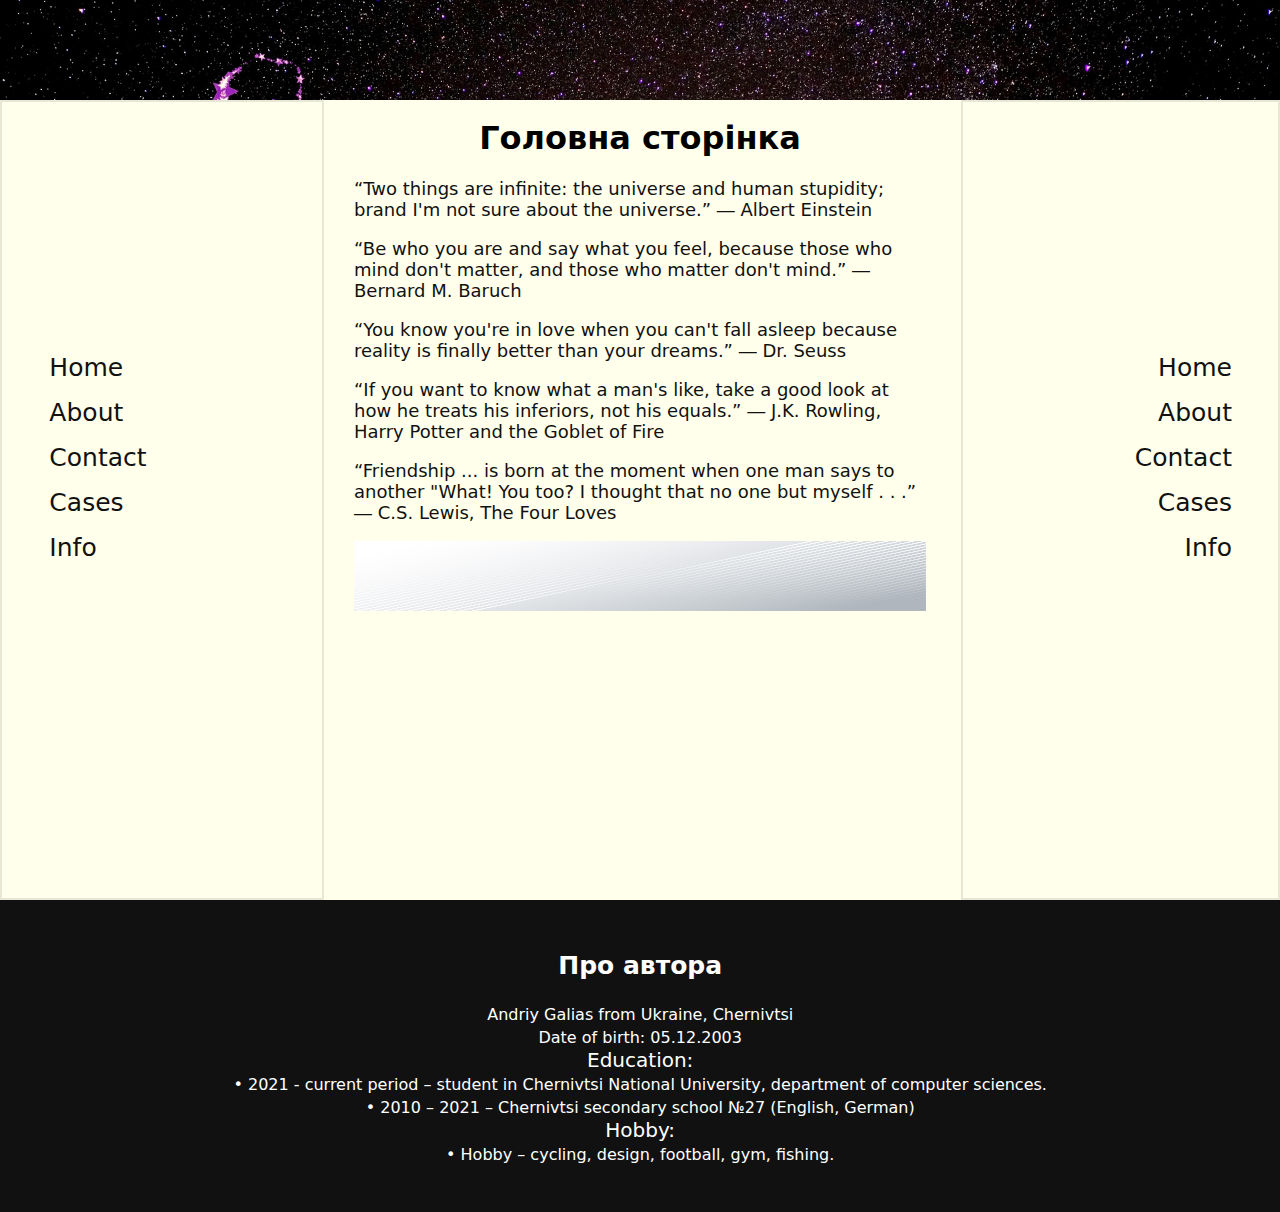
<file: index.html>
<!DOCTYPE html>
<html lang="en">
<head>
  <meta charset="UTF-8">
  <meta name="viewport" content="width=device-width, initial-scale=1.0">
  <meta http-equiv="X-UA-Compatible" content="ie=edge">
  <link rel="stylesheet" href="style.css">
  <title>Task7_1</title>
</head>
<body>
  <div class="container">
    <header>

    </header>

    <main>
      <aside class="right-block">
        <div class="right-block__nav">
        <nav>
          <ul>
            <li><a href="#">Home</a></li>
            <li><a href="#">About</a></li>
            <li><a href="#">Contact</a></li>
            <li><a href="#">Cases</a></li>
            <li><a href="#">Info</a></li>
          </ul>
        </nav>
        </div>
      </aside>

      <section class="main-content">
        <div class="main-content_inline">
          <h1>Головна сторінка</h1>
          <p><q>Two things are infinite: the universe and human
            stupidity; brand I'm not sure about the universe.</q>
             ― Albert Einstein
          </p>
          <p><q>Be who you are and say what you feel, because those
            who mind don't matter, and those who matter don't mind.</q>
            ― Bernard M. Baruch
          </p>

          <p><q>You know you're in love when you can't fall asleep
            because reality is finally better than your dreams.</q>
            ― Dr. Seuss
          </p>
          <p><q>If you want to know what a man's like, take a good look
            at how he treats his inferiors, not his equals.</q>
            ― J.K. Rowling, Harry Potter and the Goblet of Fire
          </p>
          <p><q>Friendship ... is born at the moment when one man says to another
            "What! You too? I thought that no one but myself . . .</q>
            ― C.S. Lewis, The Four Loves
          </p>
          <div>
            <img src="img/banner-img1.jpg" alt="" width="100%" height="70">
          </div>

        </div>
      </section>

      <aside class="left-block">
        <div class="left-block__nav">
          <nav>
            <ul>
              <li><a href="#">Home</a></li>
              <li><a href="#">About</a></li>
              <li><a href="#">Contact</a></li>
              <li><a href="#">Cases</a></li>
              <li><a href="#">Info</a></li>
            </ul>
          </nav>
        </div>

      </aside>

    </main>
    <footer>
      <div class="author_info">
        <h2>Про автора</h2>
        <p>Andriy Galias from Ukraine, Chernivtsi <br>
        Date of birth: 05.12.2003 <br><span style="font-size: 20px; font-weight: 500;">Education:
          <br></span>•	2021 - current period – student in Chernivtsi National University,
          department of computer sciences. <br>
      •	2010 – 2021 – Chernivtsi secondary school №27 (English, German)
      <br><span style="font-size: 20px; font-weight: 500;">Hobby: <br></span>•
      Hobby – cycling, design, football, gym, fishing.</p>
      </div>
    </footer>
  </div>
</body>
</html>
</file>
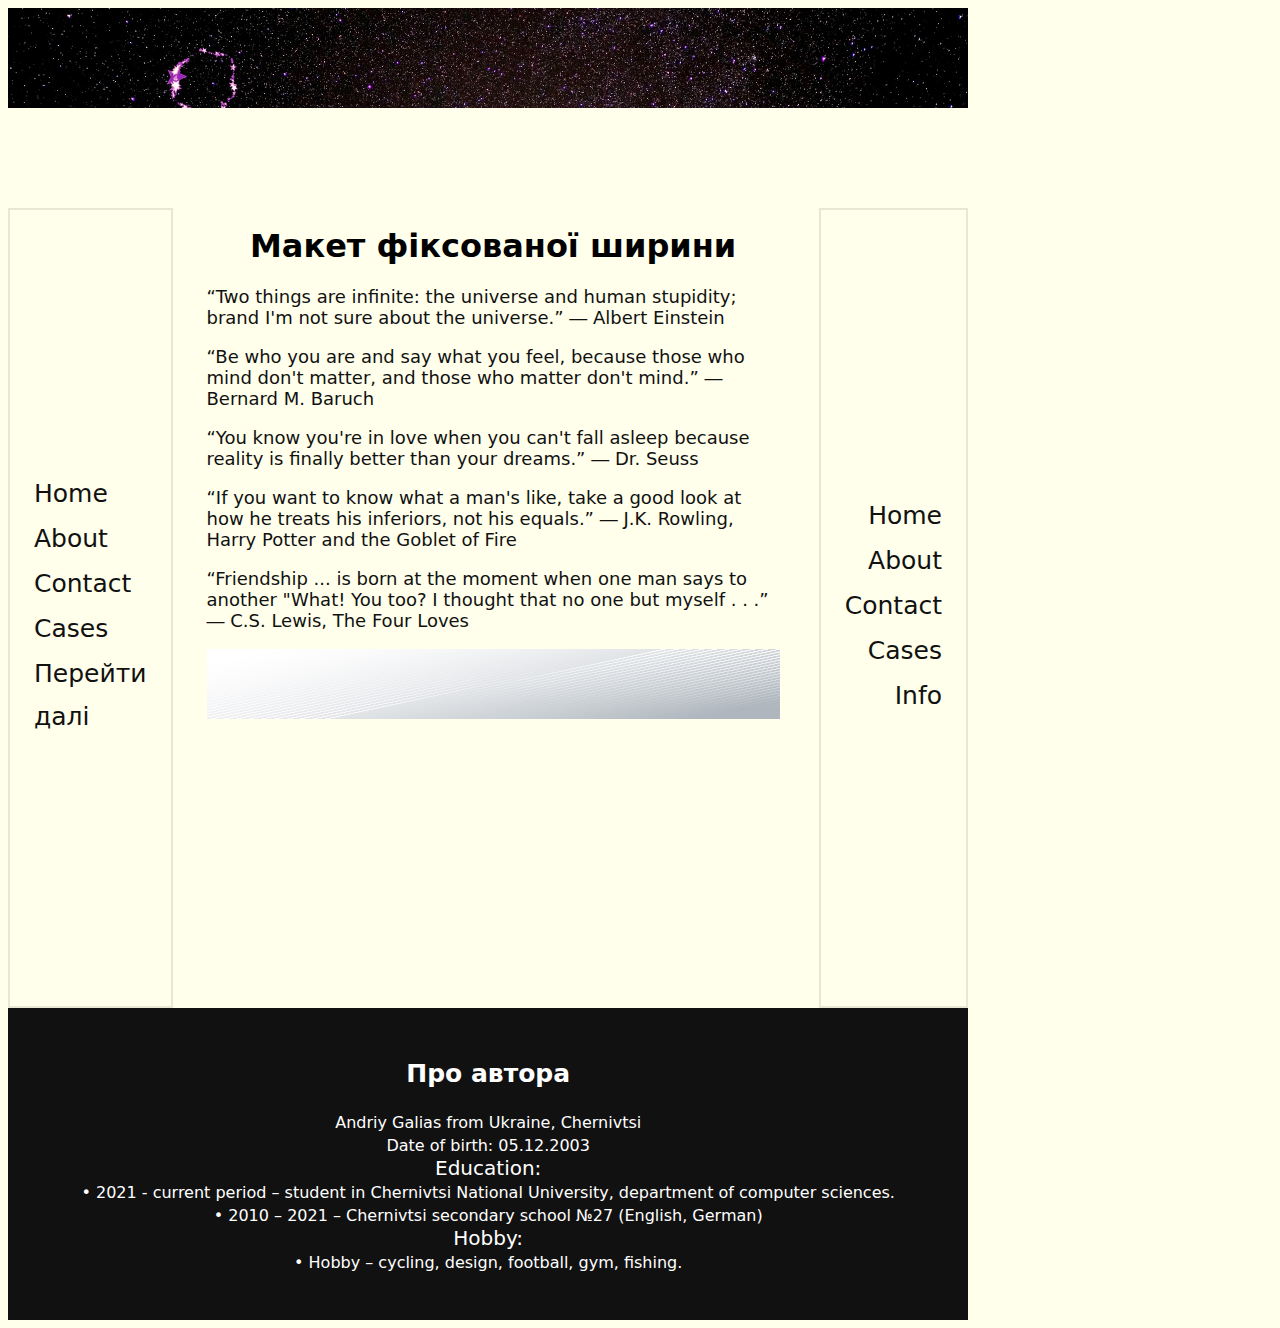
<file: index11.html>
<!DOCTYPE html>
<html lang="en">
<head>
  <meta charset="UTF-8">
  <meta name="viewport" content="width=device-width, initial-scale=1.0">
  <meta http-equiv="X-UA-Compatible" content="ie=edge">
  <link rel="stylesheet" href="style1-index11.css">
  <title>Макет фіксованої ширини</title>
</head>
<body>
  <div class="container">
    <header>
    </header>

    <main>
      <aside class="right-block">
        <div class="right-block__nav">
        <nav>
          <ul>
            <li><a href="#">Home</a></li>
            <li><a href="#">About</a></li>
            <li><a href="#">Contact</a></li>
            <li><a href="#">Cases</a></li>
            <li><a class="next-page" href="page1.html">Перейти далі</a></li>
          </ul>
        </nav>
        </div>
      </aside>

      <section class="main-content">
        <div class="main-content_inline">
          <h1>Макет фіксованої ширини</h1>
          <p><q>Two things are infinite: the universe and human
            stupidity; brand I'm not sure about the universe.</q>
             ― Albert Einstein
          </p>
          <p><q>Be who you are and say what you feel, because those
            who mind don't matter, and those who matter don't mind.</q>
            ― Bernard M. Baruch
          </p>

          <p><q>You know you're in love when you can't fall asleep
            because reality is finally better than your dreams.</q>
            ― Dr. Seuss
          </p>
          <p><q>If you want to know what a man's like, take a good look
            at how he treats his inferiors, not his equals.</q>
            ― J.K. Rowling, Harry Potter and the Goblet of Fire
          </p>
          <p><q>Friendship ... is born at the moment when one man says to another
            "What! You too? I thought that no one but myself . . .</q>
            ― C.S. Lewis, The Four Loves
          </p>
          <div>
            <img src="img/banner-img1.jpg" alt="" width="100%" height="70">
          </div>

        </div>
      </section>

      <aside class="left-block">
        <div class="left-block__nav">
          <nav>
            <ul>
              <li><a href="#">Home</a></li>
              <li><a href="#">About</a></li>
              <li><a href="#">Contact</a></li>
              <li><a href="#">Cases</a></li>
              <li><a href="#">Info</a></li>
            </ul>
          </nav>
        </div>

      </aside>

    </main>
    <footer>
      <div class="author_info">
        <h2>Про автора</h2>
        <p>Andriy Galias from Ukraine, Chernivtsi <br>
        Date of birth: 05.12.2003 <br><span style="font-size: 20px; font-weight: 500;">Education:
          <br></span>•	2021 - current period – student in Chernivtsi National University,
          department of computer sciences. <br>
      •	2010 – 2021 – Chernivtsi secondary school №27 (English, German)
      <br><span style="font-size: 20px; font-weight: 500;">Hobby: <br></span>•
      Hobby – cycling, design, football, gym, fishing.</p>
      </div>
    </footer>
  </div>
</body>
</html>
</file>
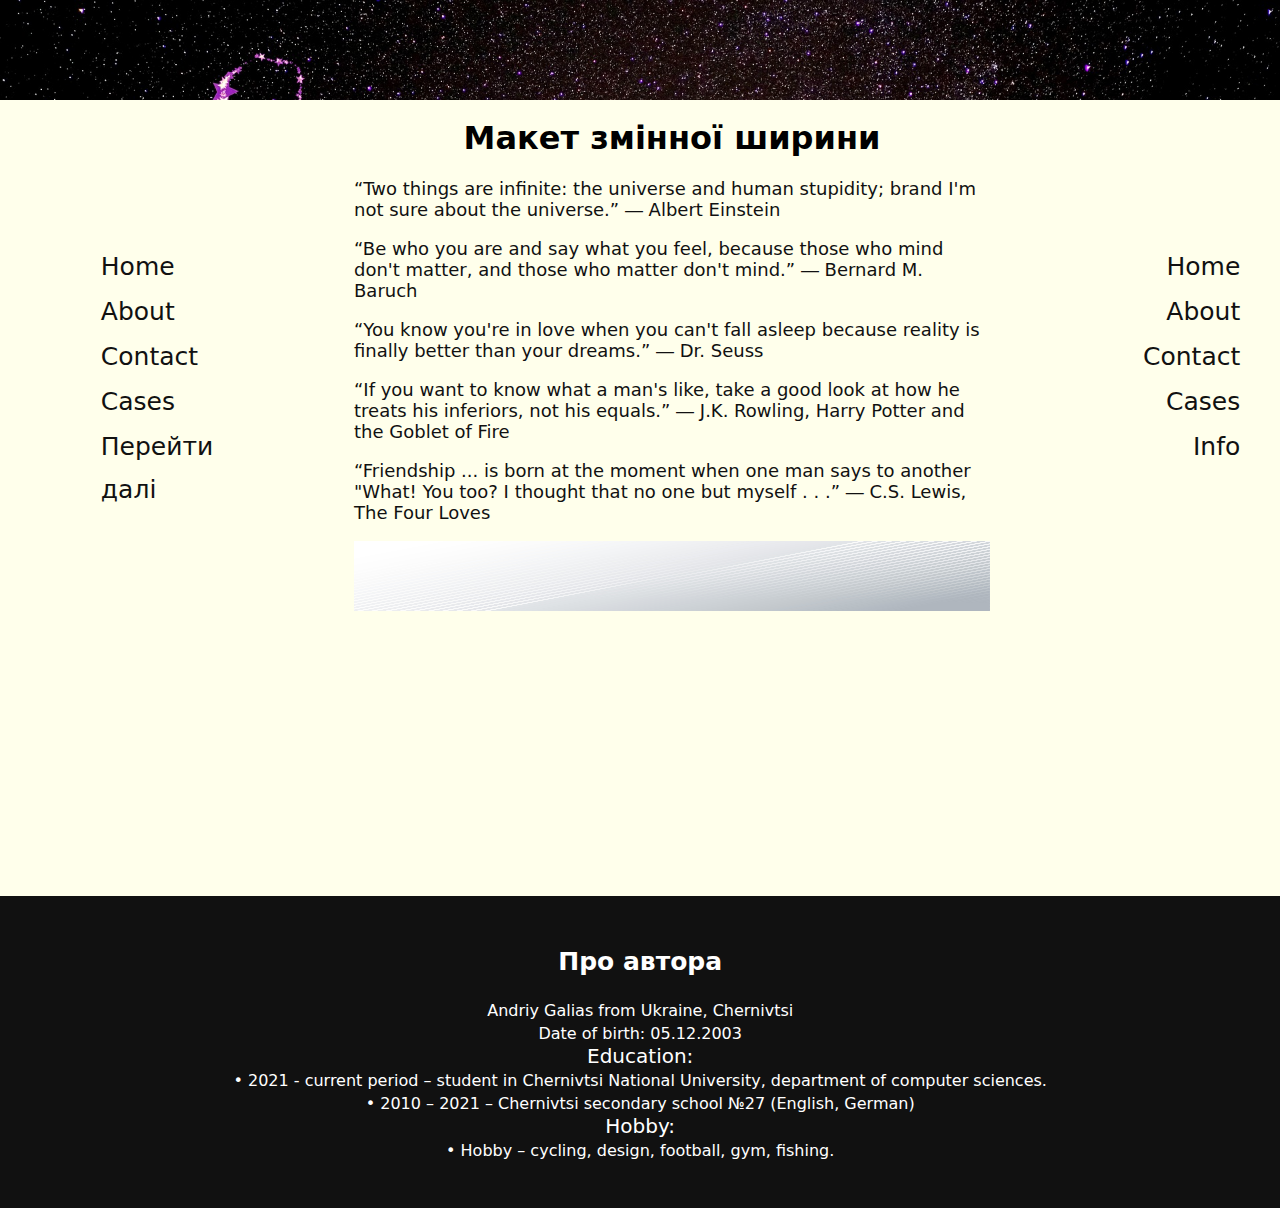
<file: page1.html>
<!DOCTYPE html>
<html lang="en">
<head>
  <meta charset="UTF-8">
  <meta name="viewport" content="width=device-width, initial-scale=1.0">
  <meta http-equiv="X-UA-Compatible" content="ie=edge">
  <link rel="stylesheet" href="style1.css">
  <title>Макет змінної ширини</title>
</head>
<body>
  <div class="container">
    <header>

    </header>

    <main>
      <aside class="right-block">
        <div class="right-block__nav">
        <nav>
          <ul>
            <li><a href="#">Home</a></li>
            <li><a href="#">About</a></li>
            <li><a href="#">Contact</a></li>
            <li><a href="#">Cases</a></li>
            <li><a class="next-page" href="page2.html">Перейти далі</a></li>
          </ul>
        </nav>
        </div>
      </aside>

      <section class="main-content">
        <div class="main-content_inline">
          <h1>Макет змінної ширини</h1>
          <p><q>Two things are infinite: the universe and human
            stupidity; brand I'm not sure about the universe.</q>
             ― Albert Einstein
          </p>
          <p><q>Be who you are and say what you feel, because those
            who mind don't matter, and those who matter don't mind.</q>
            ― Bernard M. Baruch
          </p>

          <p><q>You know you're in love when you can't fall asleep
            because reality is finally better than your dreams.</q>
            ― Dr. Seuss
          </p>
          <p><q>If you want to know what a man's like, take a good look
            at how he treats his inferiors, not his equals.</q>
            ― J.K. Rowling, Harry Potter and the Goblet of Fire
          </p>
          <p><q>Friendship ... is born at the moment when one man says to another
            "What! You too? I thought that no one but myself . . .</q>
            ― C.S. Lewis, The Four Loves
          </p>
          <div>
            <img src="img/banner-img1.jpg" alt="" width="100%" height="70">
          </div>

        </div>
      </section>

      <aside class="left-block">
        <div class="left-block__nav">
          <nav>
            <ul>
              <li><a href="#">Home</a></li>
              <li><a href="#">About</a></li>
              <li><a href="#">Contact</a></li>
              <li><a href="#">Cases</a></li>
              <li><a href="#">Info</a></li>
            </ul>
          </nav>
        </div>

      </aside>

    </main>
    <footer>
      <div class="author_info">
        <h2>Про автора</h2>
        <p>Andriy Galias from Ukraine, Chernivtsi <br>
        Date of birth: 05.12.2003 <br><span style="font-size: 20px; font-weight: 500;">Education:
          <br></span>•	2021 - current period – student in Chernivtsi National University,
          department of computer sciences. <br>
      •	2010 – 2021 – Chernivtsi secondary school №27 (English, German)
      <br><span style="font-size: 20px; font-weight: 500;">Hobby: <br></span>•
      Hobby – cycling, design, football, gym, fishing.</p>
      </div>
    </footer>
  </div>
</body>
</html>
</file>
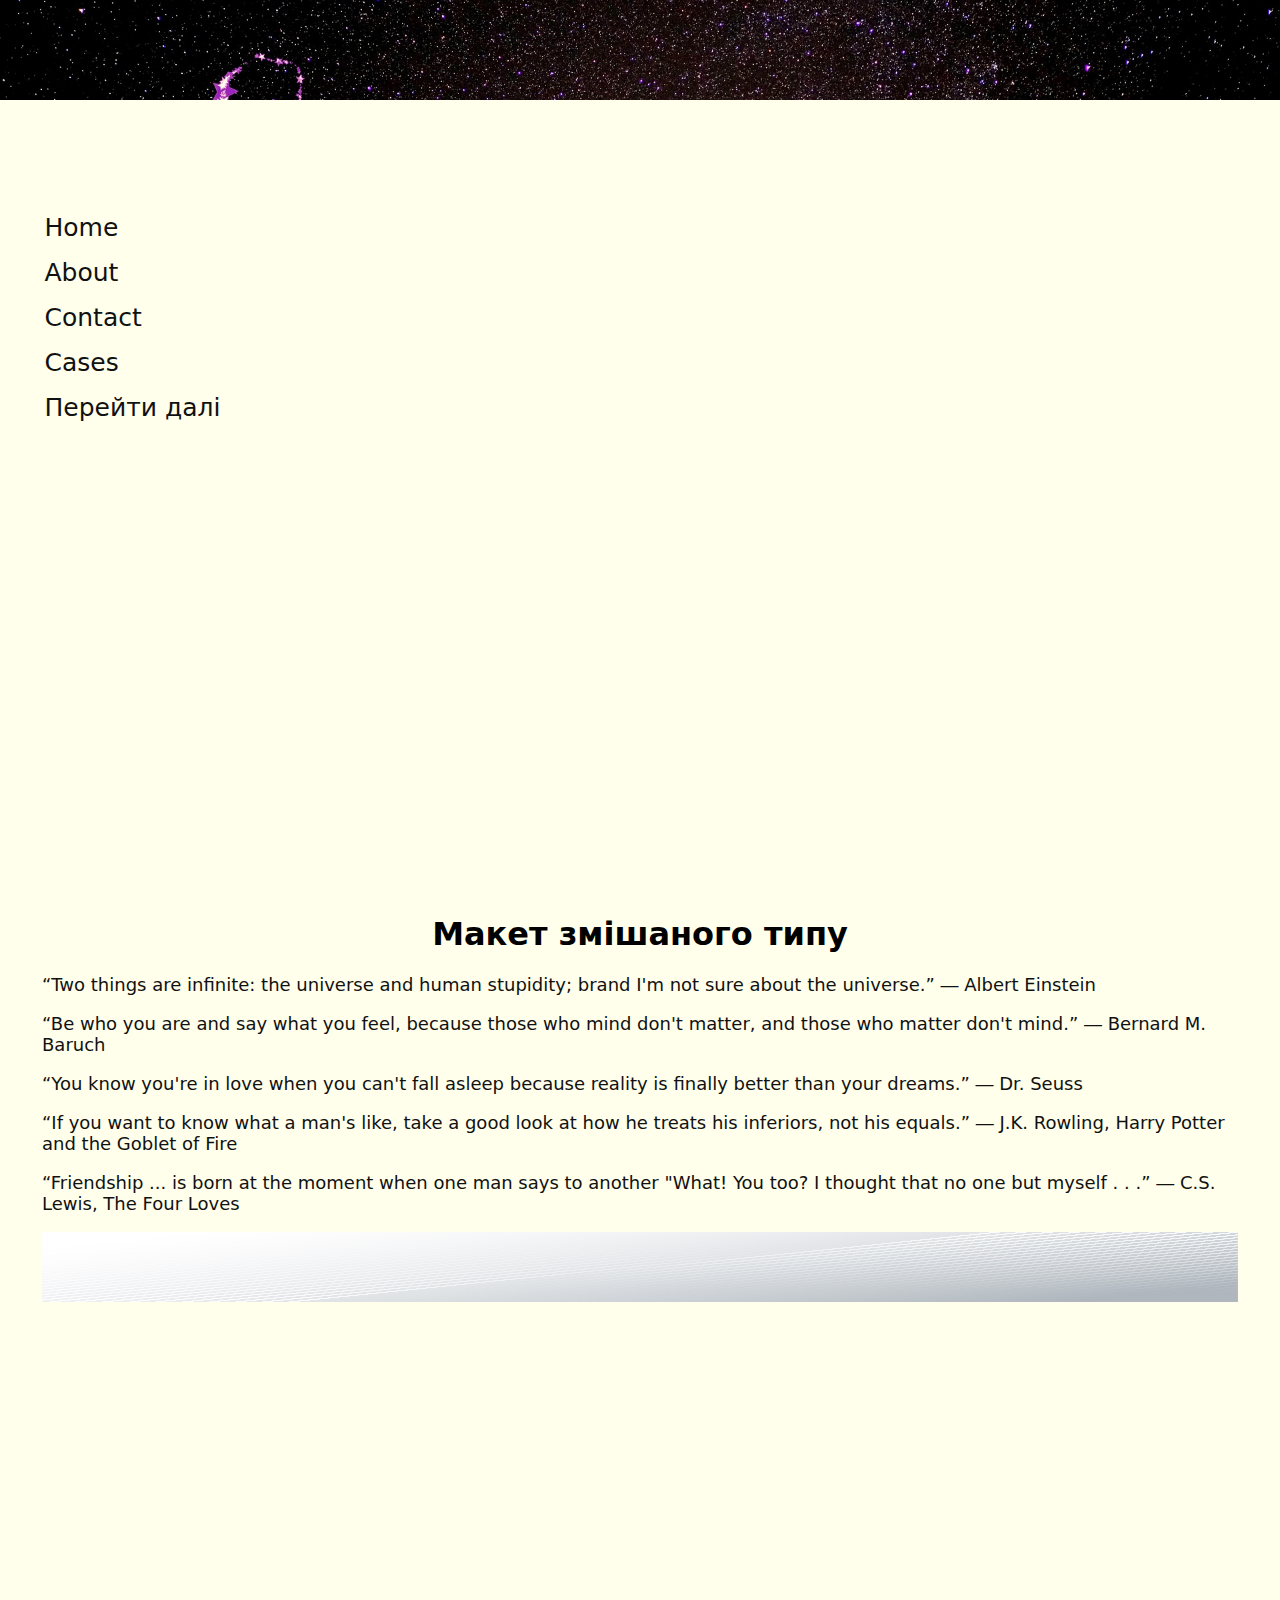
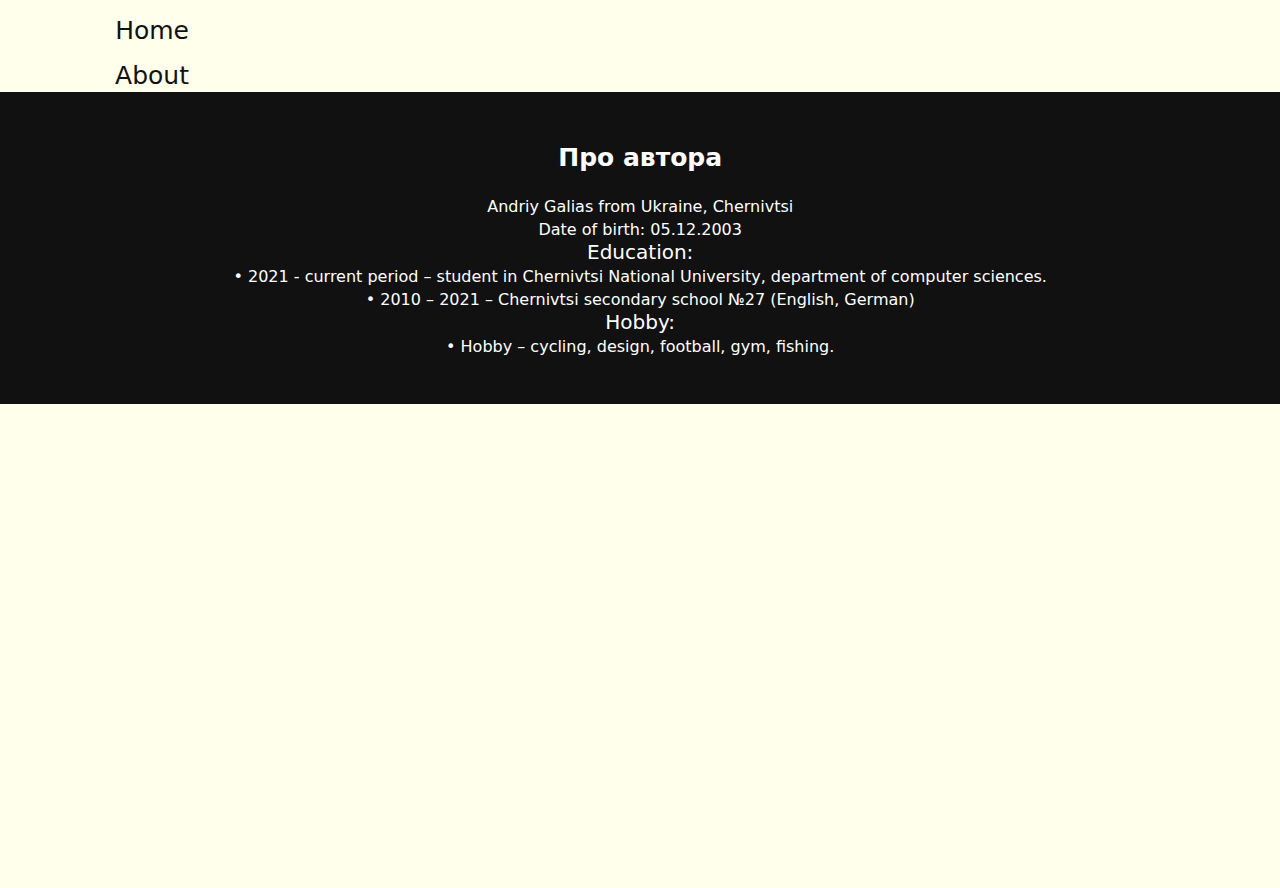
<file: page2.html>
<!DOCTYPE html>
<html lang="en">
<head>
  <meta charset="UTF-8">
  <meta name="viewport" content="width=device-width, initial-scale=1.0">
  <meta http-equiv="X-UA-Compatible" content="ie=edge">
  <link rel="stylesheet" href="style2.css">
  <title>Макет змішаного типу</title>
</head>
<body>
  <div class="container">
    <header>

    </header>

    <main>
      <aside class="right-block">
        <div class="right-block__nav">
        <nav>
          <ul>
            <li><a href="#">Home</a></li>
            <li><a href="#">About</a></li>
            <li><a href="#">Contact</a></li>
            <li><a href="#">Cases</a></li>
            <li><a href="index11.html">Перейти далі</a></li>
          </ul>
        </nav>
        </div>
      </aside>

      <section class="main-content">
        <div class="main-content_inline">
          <h1>Макет змішаного типу</h1>
          <p><q>Two things are infinite: the universe and human
            stupidity; brand I'm not sure about the universe.</q>
             ― Albert Einstein
          </p>
          <p><q>Be who you are and say what you feel, because those
            who mind don't matter, and those who matter don't mind.</q>
            ― Bernard M. Baruch
          </p>

          <p><q>You know you're in love when you can't fall asleep
            because reality is finally better than your dreams.</q>
            ― Dr. Seuss
          </p>
          <p><q>If you want to know what a man's like, take a good look
            at how he treats his inferiors, not his equals.</q>
            ― J.K. Rowling, Harry Potter and the Goblet of Fire
          </p>
          <p><q>Friendship ... is born at the moment when one man says to another
            "What! You too? I thought that no one but myself . . .</q>
            ― C.S. Lewis, The Four Loves
          </p>
          <div>
            <img src="img/banner-img1.jpg" alt="" width="100%" height="70">
          </div>

        </div>
      </section>

      <aside class="left-block">
        <div class="left-block__nav">
          <nav>
            <ul>
              <li><a href="#">Home</a></li>
              <li><a href="#">About</a></li>
              <li><a href="#">Contact</a></li>
              <li><a href="#">Cases</a></li>
              <li><a href="#">Info</a></li>
            </ul>
          </nav>
        </div>

      </aside>

    </main>
    <footer>
      <div class="author_info">
        <h2>Про автора</h2>
        <p>Andriy Galias from Ukraine, Chernivtsi <br>
        Date of birth: 05.12.2003 <br><span style="font-size: 20px; font-weight: 500;">Education:
          <br></span>•	2021 - current period – student in Chernivtsi National University,
          department of computer sciences. <br>
      •	2010 – 2021 – Chernivtsi secondary school №27 (English, German)
      <br><span style="font-size: 20px; font-weight: 500;">Hobby: <br></span>•
      Hobby – cycling, design, football, gym, fishing.</p>
      </div>
    </footer>
  </div>
</body>
</html>
</file>
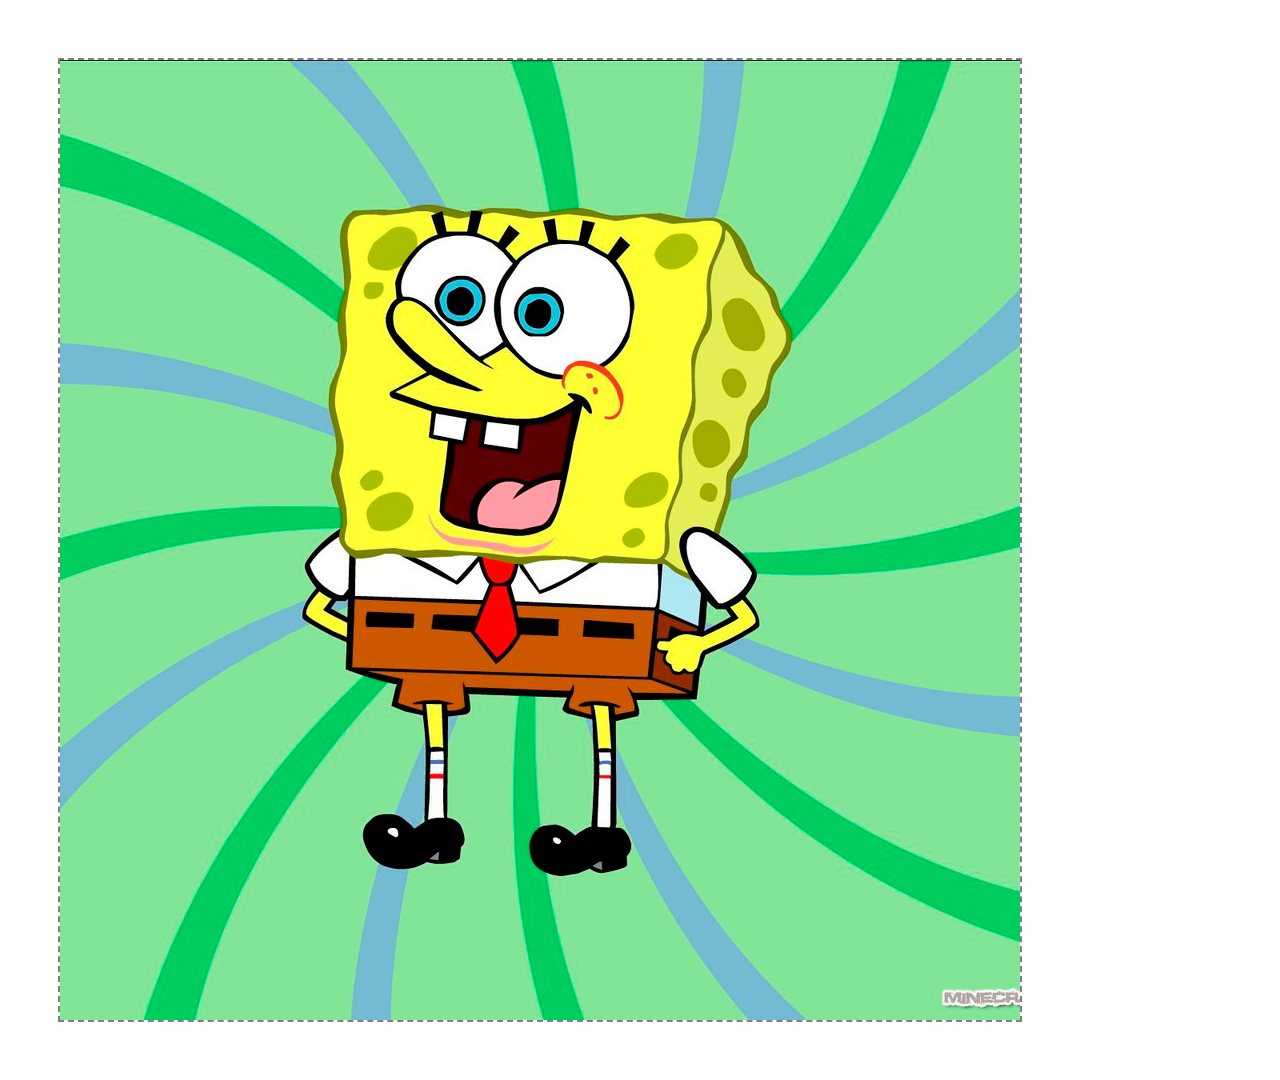
<file: task4.html>
<!DOCTYPE html>
<html>
<head lang="en">
    <meta charset="UTF-8">
    <title></title>
    <link rel="stylesheet" href="style-task4.css"/>
    <title>Transform</title>
</head>
<body>
    <section>
        <div></div>
        <div></div>
        <div></div>
        <div></div>
        <div></div>
        <div></div>
        <div></div>
        <div></div>
        <div></div>
        <div></div>
        <div></div>
        <div></div>
        <div></div>
        <div></div>
        <div></div>
        <div></div>
    </section>
</body>
</html>
</file>
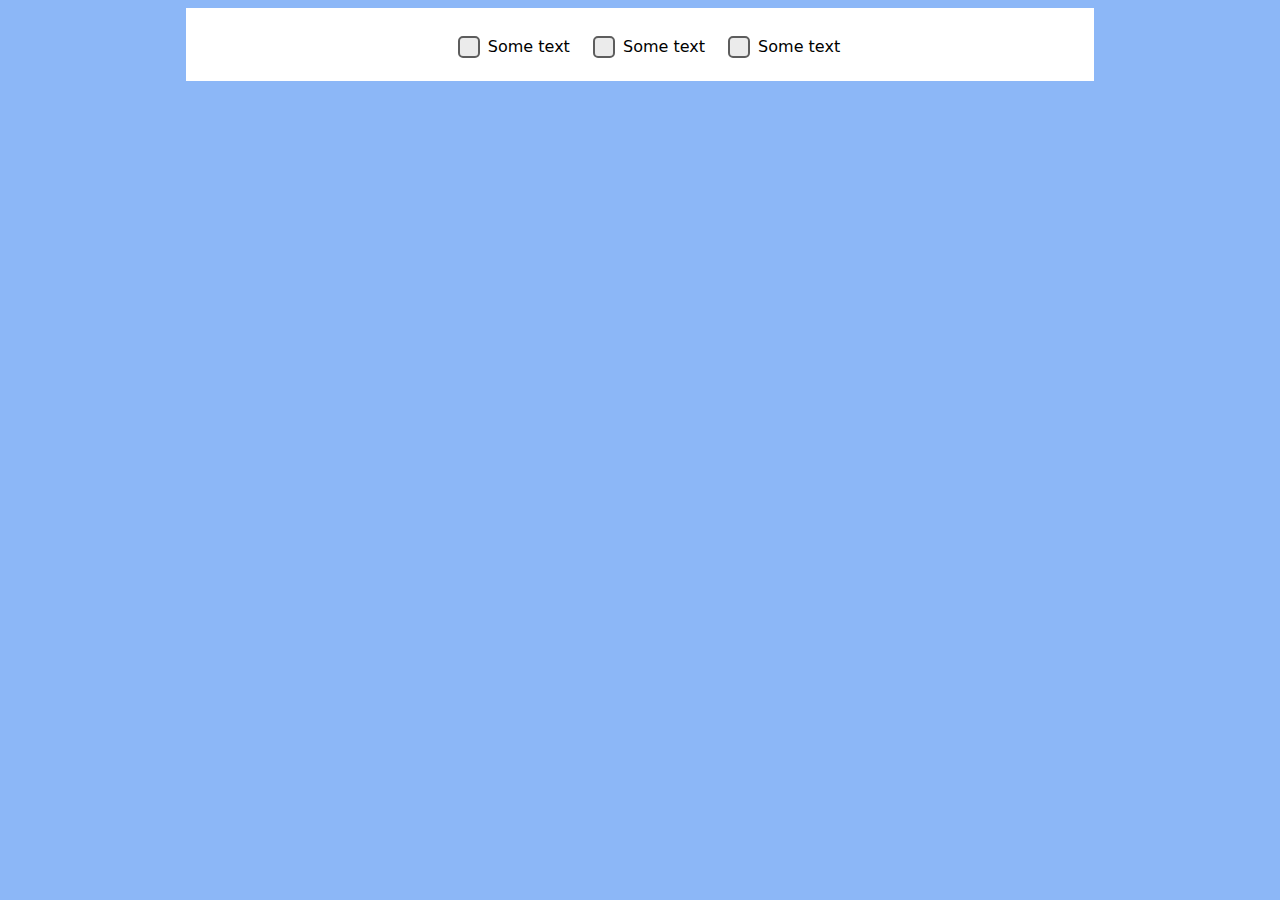
<file: task5.html>
<!DOCTYPE html>
<html lang="en">
<head>
  <meta charset="UTF-8">
  <meta name="viewport" content="width=device-width, initial-scale=1.0">
  <meta http-equiv="X-UA-Compatible" content="ie=edge">
  <link rel="stylesheet" href="style-task5.css">
  <title>Task5</title>
</head>
<body>
  <div class="container">
    <form>
      <div>
        <label class="custom-checkbox">
          <input type="checkbox" class="checked">
          <div class="check-input"></div>
          <span class="span-client">Some text</span>
        </label>
        <label class="custom-checkbox" lang="uk" title="Client status">
          <input type="checkbox" class="checked">
          <div class="check-input"></div>
          <span class="span-client">Some text</span>
        </label>
        <label class="custom-checkbox" lang="uk" title="Client status">
          <input type="checkbox" class="checked">
          <div class="check-input"></div>
          <span class="span-client">Some text</span>
        </label>
      </div>
    </form>
  </div>
</body>
</html>
</file>
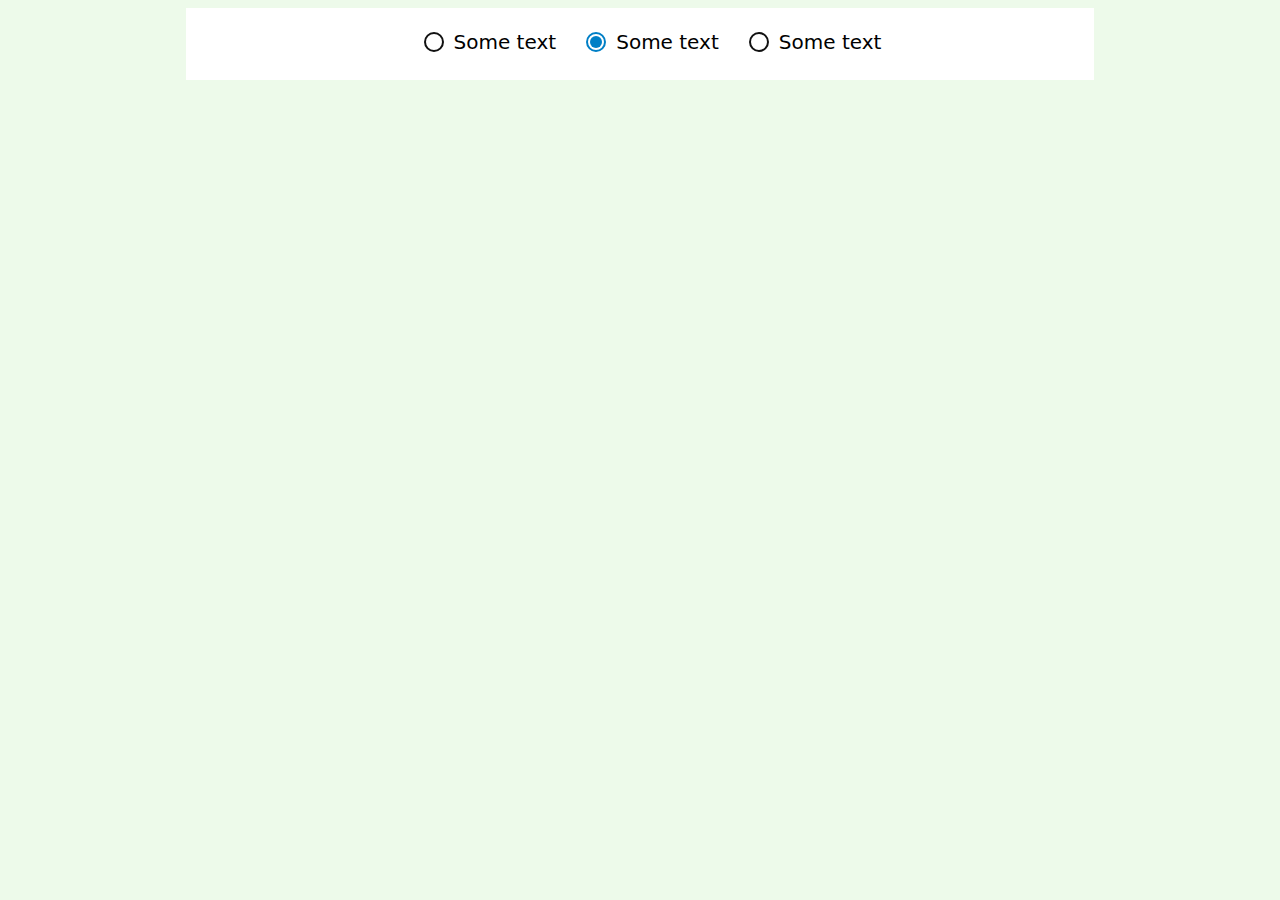
<file: task5_2.html>
<!DOCTYPE html>
<html lang="en">
<head>
  <meta charset="UTF-8">
  <meta name="viewport" content="width=device-width, initial-scale=1.0">
  <meta http-equiv="X-UA-Compatible" content="ie=edge">
  <link rel="stylesheet" href="style-task5_2.css">
  <title>Task5_2</title>
</head>
<body>
  <div class="container">
    <form>
      <div class="block">
        <label class="order-radio">
          <input class="checkradio" formenctype="submit" name="user_type" type="radio">
          <div class="radio-input"></div>
          <span class="span-client">Some text</span>
        </label>
        <label class="order-radio">
          <input class="checkradio" formenctype="submit" name="user_type" type="radio" checked>
          <div class="radio-input"></div>
          <span class="span-client">Some text</span>
        </label>
        <label class="order-radio">
          <input class="checkradio" formenctype="submit" name="user_type" type="radio">
          <div class="radio-input"></div>
          <span class="span-client">Some text</span>
        </label>
      </div>

    </form>
  </div>
</body>
</html>
</file>
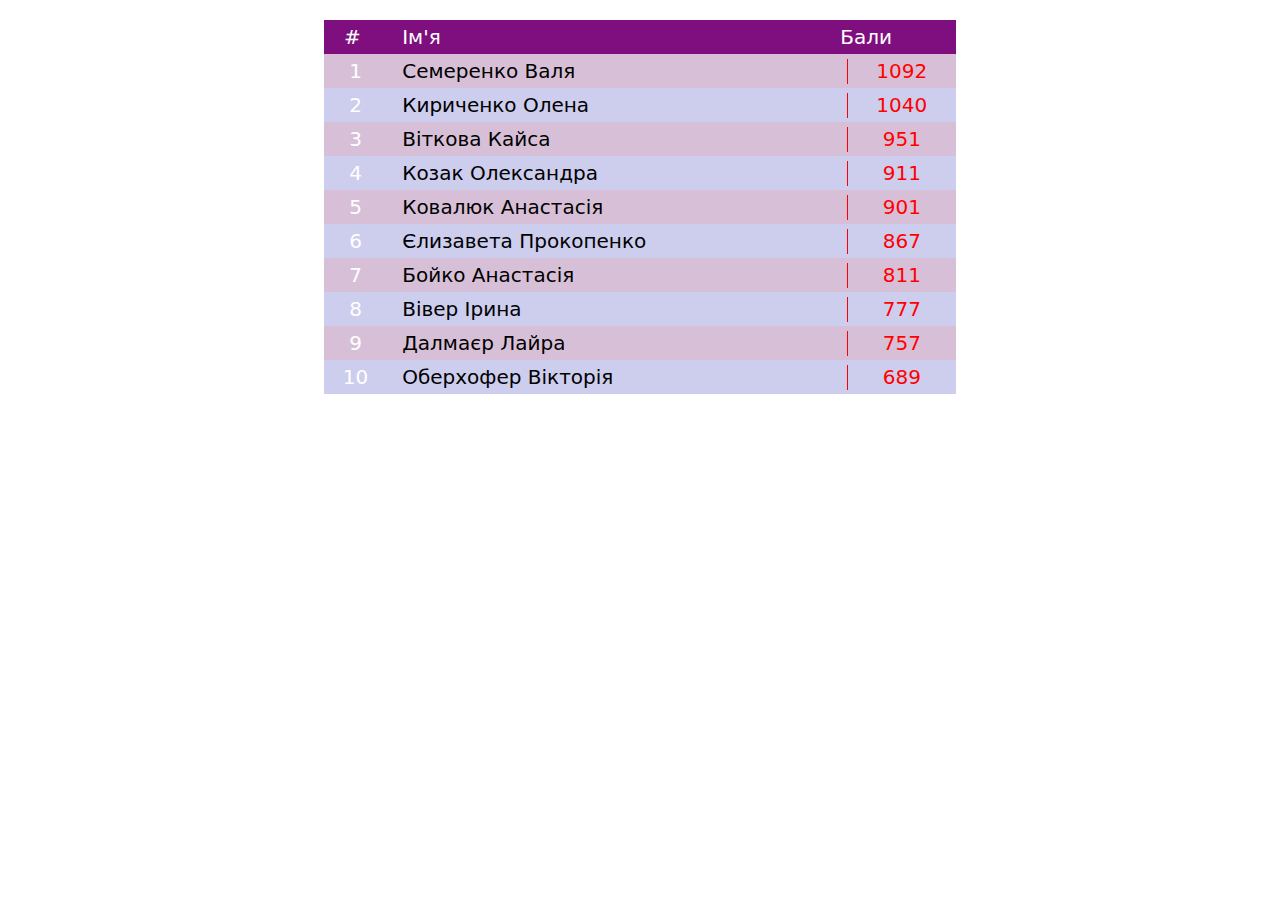
<file: task6.html>
<!DOCTYPE html>
<html lang="en">
<head>
  <meta charset="UTF-8">
  <meta name="viewport" content="width=device-width, initial-scale=1.0">
  <meta http-equiv="X-UA-Compatible" content="ie=edge">
  <link rel="stylesheet" href="style-task6.css">
  <title>Task6_table</title>
</head>
<body>
  <table class="table">
    <tbody>
    <tr>
      <th>#</th>
      <th>Ім'я</th>
      <th class="except">Бали</th>
    </tr>
    </tbody>
    <tbody>
    <tr>
      <td>1</td>
      <td>Семеренко Валя</td>
      <td>1092</td>
    </tr>
    </tbody>
    <tbody>
    <tr>
      <td>2</td>
      <td>Кириченко Олена</td>
      <td>1040</td>
    </tr>
    </tbody>
    <tbody>
    <tr>
      <td>3</td>
      <td>Віткова Кайса</td>
      <td>951</td>
    </tr>
    </tbody>
    <tbody>
    <tr>
      <td>4</td>
      <td>Козак Олександра</td>
      <td>911</td>
    </tr>
    </tbody>
    <tbody>
    <tr>
      <td>5</td>
      <td>Ковалюк Анастасія</td>
      <td>901</td>
    </tr>
    </tbody>
    <tbody>
    <tr>
      <td>6</td>
      <td>Єлизавета Прокопенко</td>
      <td>867</td>
    </tr>
    </tbody>
    <tbody>
    <tr>
      <td>7</td>
      <td>Бойко Анастасія</td>
      <td>811</td>
    </tr>
    </tbody>
    <tbody>
    <tr>
      <td>8</td>
      <td>Вівер Ірина</td>
      <td>777</td>
    </tr>
    </tbody>
    <tbody>
    <tr>
      <td>9</td>
      <td>Далмаєр Лайра</td>
      <td>757</td>
    </tr>
    </tbody>
    <tbody>
    <tr>
      <td>10</td>
      <td>Оберхофер Вікторія</td>
      <td>689</td>
    </tr>
    </tbody>

  </table>
</body>
</html>
</file>
<file: style.css>
*{
  text-decoration: none;
}

body{
  font-family: system-ui;
  top: 0;
  left: 0;
  background: #ffffeb;
}
main{
  margin-top: 100px;
}

header{
  position: absolute;
  top: 0;
  right: 0;
  left: 0;
  background-image: url(img/header-banner.jpg);
  background-size: cover;
  width: 100%;
  height: 100px;
}

.right-block{
  display: flex;
  position: absolute;
  align-items: center;
  justify-content: center;
  left: 0;
  padding: 15px 0px 15px 0px;
  border: 2px solid rgb(17, 17, 17, 0.1);
  width: 25%;
  height: calc(100vh - 134px);
}
.right-block nav ul{
  top: 43%;
  left: 30%;
  position: absolute;
  transform: translate(-50%,-50%);
  padding: 12px 24px;
}
.right-block nav ul {
  list-style: none;
  vertical-align: middle;
  cursor: pointer;
  line-height: 40px;
}
.right-block nav ul li a {
  font-size: 25px;
  color: #111;
  transition: 0.15s ease-in;
}
.right-block nav ul li a:hover{
  color: #40a6c1;
}

.main-content{
  padding: 14px 0px 14px 0px;
  position: absolute;
  width: 50%;
  left: 25%;
  height: calc(100vh - 132px);
}
.left-block{
  display: flex;
  position: relative;
  margin-left: 5px;
  align-items: center;
  justify-content: center;
  left: 75%;
  padding: 15px 0px 15px 0px;
  border: 2px solid rgb(17, 17, 17, 0.1);
  width: 24.9%;
  height: calc(100vh - 134px);
}

.left-block nav ul{
  text-align: right;
  top: 43%;
  left: 70%;
  position: absolute;
  transform: translate(-50%,-50%);
  padding: 12px 24px;
}
.left-block nav ul {
  text-align: right;
  list-style: none;
  vertical-align: middle;
  cursor: pointer;
  line-height: 40px;
}
.left-block nav ul li{
  border-bottom: 2px solid transparent;
  transition: all 0.25s ease-in;
}
.right-block nav ul li{
  border-bottom: 2px solid transparent;
  transition: all 0.25s ease-in;
}
.left-block nav ul li:hover{border-bottom: solid 2px #388edd;}
.right-block nav ul li:hover{border-bottom: solid 2px #388edd;}

.left-block nav ul li a {
  text-align: left;
  font-size: 25px;
  color: #111;
  transition: 0.15s ease-in;
}
.left-block nav ul li a:hover{
  color: #40a6c1;
}

.main-content_inline{
  padding: 0px 34px;
}
.main-content_inline p{
  text-align: left;
  color: #111;
  font-size: 18px;
}

.main-content_inline h1{
  margin-top: 5px;
  text-align: center;
  justify-content: center;
  align-items: center;
  font-size: 32px;
}
.main-content_inline img {
  float: left;
}

/*--------------------FOOTER-----------------*/
footer {
  position: absolute;
  left: 0;
  width: calc(100% - 79.6px);
  display: flex;
  padding: 30px 40px;
  background-color: #111;
}

.author_info{
  width: 100%;
}
footer h2{
  text-align: center;
  color: #fff;
  font-size: 25px;
  margin-bottom: 23px;
}
footer p{
  line-height: 23px;
  text-align: center;
  color: #fff;
  font-size: 16px;
}
</file>
<file: style1-index11.css>
*{
  text-decoration: none;
}

body{
  font-family: system-ui;
  top: 0;
  left: 0;
  background: #ffffeb;
}
main{
  display: flex;
  margin-top: 100px;
}
.container{
  width: 960px;
}
header{
  position: relative;
  top: 0;
  left: 0;
  background-image: url(img/header-banner.jpg);
  background-size: cover;
  width: 100%;
  height: 100px;
}

.right-block{
  display: flex;
  position: relative;
  align-items: center;
  justify-content: center;
  left: 0;
  padding: 15px 0px 15px 0px;
  border: 2px solid rgb(17, 17, 17, 0.1);
  width: 200px;
  height: calc(100vh - 134px);
}
.right-block nav ul{
  position: relative;
  padding: 0px 24px;
}
.right-block nav ul {
  list-style: none;
  vertical-align: middle;
  cursor: pointer;
  line-height: 40px;
}
.right-block nav ul li a {
  font-size: 25px;
  color: #111;
  transition: 0.15s ease-in;
}
.right-block nav ul li a:hover{
  color: #40a6c1;
}

.main-content{
  padding: 14px 0px 14px 0px;
  position: relative;
  height: calc(100vh - 132px);
}
.left-block{
  display: flex;
  position: relative;
  margin-left: 5px;
  align-items: center;
  justify-content: center;
  padding: 15px 0px 15px 0px;
  border: 2px solid rgb(17, 17, 17, 0.1);
  width: 150px;
  height: calc(100vh - 134px);
}

.left-block nav ul{
  text-align: right;
  position: relative;
  padding: 12px 24px;
}
.left-block nav ul {
  text-align: right;
  list-style: none;
  vertical-align: middle;
  cursor: pointer;
  line-height: 40px;
}
.left-block nav ul li{
  border-bottom: 2px solid transparent;
  transition: all 0.25s ease-in;
}
.right-block nav ul li{
  border-bottom: 2px solid transparent;
  transition: all 0.25s ease-in;
}
.left-block nav ul li:hover{border-bottom: solid 2px #388edd;}
.right-block nav ul li:hover{border-bottom: solid 2px #388edd;}

.left-block nav ul li a {
  text-align: left;
  font-size: 25px;
  color: #111;
  transition: 0.15s ease-in;
}
.left-block nav ul li a:hover{
  color: #40a6c1;
}

.main-content_inline{
  padding: 0px 34px;
}
.main-content_inline p{
  text-align: left;
  color: #111;
  font-size: 18px;
}

.main-content_inline h1{
  margin-top: 5px;
  text-align: center;
  justify-content: center;
  align-items: center;
  font-size: 32px;
}
.main-content_inline img {
  float: left;
}

/*--------------------FOOTER-----------------*/
footer {
  position: relative;
  left: 0;
  width: calc(100% - 79.6px);
  display: flex;
  padding: 30px 40px;
  background-color: #111;
}

.author_info{
  width: 100%;
}
footer h2{
  text-align: center;
  color: #fff;
  font-size: 25px;
  margin-bottom: 23px;
}
footer p{
  line-height: 23px;
  text-align: center;
  color: #fff;
  font-size: 16px;
}
</file>
<file: style1.css>
*{
  text-decoration: none;
}

body{
  font-family: system-ui;
  top: 0;
  left: 0;
  background: #ffffeb;
}
main{
  margin-top: 100px;
}

header{
  position: absolute;
  top: 0;
  right: 0;
  left: 0;
  background-image: url(img/header-banner.jpg);
  background-size: cover;
  width: 100%;
  height: 100px;
}
.container{
  width: 100%;
}

.right-block{
  display: flex;
  position: absolute;
  align-items: center;
  justify-content: center;
  left: 0;
  padding: 15px 0px 15px 0px;
  width: 20%;
  height: calc(100vh - 134px);
}
.right-block nav ul{
  top: 15%;
  left: 30%;
  position: absolute;
  padding: 12px 24px;
}
.right-block nav ul {
  list-style: none;
  vertical-align: middle;
  cursor: pointer;
  line-height: 40px;
}
.right-block nav ul li a {
  font-size: 25px;
  color: #111;
  transition: 0.15s ease-in;
}
.right-block nav ul li a:hover{
  color: #40a6c1;
}

.main-content{
  padding: 14px 0px 14px 0px;
  position: absolute;
  width: 55%;
  left: 25%;
  height: calc(100vh - 132px);
}
.left-block{
  display: flex;
  position: relative;
  margin-left: 5px;
  align-items: center;
  justify-content: center;
  left: 75%;
  padding: 15px 0px 15px 0px;
  width: 25%;
  height: calc(100vh - 134px);
}

.left-block nav ul{
  text-align: right;
  top: 15%;
  position: absolute;
  padding: 12px 24px;
}
.left-block nav ul {
  text-align: right;
  list-style: none;
  vertical-align: middle;
  cursor: pointer;
  line-height: 40px;
}
.left-block nav ul li{
  border-bottom: 2px solid transparent;
  transition: all 0.25s ease-in;
}
.right-block nav ul li{
  border-bottom: 2px solid transparent;
  transition: all 0.25s ease-in;
}
.left-block nav ul li:hover{border-bottom: solid 2px #388edd;}
.right-block nav ul li:hover{border-bottom: solid 2px #388edd;}

.left-block nav ul li a {
  text-align: left;
  font-size: 25px;
  color: #111;
  transition: 0.15s ease-in;
}
.left-block nav ul li a:hover{
  color: #40a6c1;
}

.main-content_inline{
  padding: 0px 34px;
}
.main-content_inline p{
  text-align: left;
  color: #111;
  font-size: 18px;
}

.main-content_inline h1{
  margin-top: 5px;
  text-align: center;
  justify-content: center;
  align-items: center;
  font-size: 32px;
}
.main-content_inline img {
  float: left;
}
.right-block__nav ul:last-child{
  color: #aa27b5;
}

/*--------------------FOOTER-----------------*/
footer {
  position: absolute;
  left: 0;
  width: calc(100% - 79.6px);
  display: flex;
  padding: 30px 40px;
  background-color: #111;
}

.author_info{
  width: 100%;
}
footer h2{
  text-align: center;
  color: #fff;
  font-size: 25px;
  margin-bottom: 23px;
}
footer p{
  line-height: 23px;
  text-align: center;
  color: #fff;
  font-size: 16px;
}
</file>
<file: style2.css>
*{
  text-decoration: none;
}

body{
  font-family: system-ui;
  top: 0;
  left: 0;
  background: #ffffeb;
}
main{
  margin-top: 100px;
}

header{
  position: absolute;
  top: 0;
  right: 0;
  left: 0;
  background-image: url(img/header-banner.jpg);
  background-size: cover;
  width: 100%;
  height: 100px;
}
.container{
  width: 100%;
}

.right-block{
  display: flex;
  position: relative;
  align-items: center;
  justify-content: center;
  left: 0;
  padding: 15px 0px 15px 0px;
  width: 250px;
  height: calc(100vh - 134px);
}
.right-block nav ul{
  top: 10%;
  left: 5%;
  position: absolute;
  padding: 12px 24px;
}
.right-block nav ul {
  list-style: none;
  vertical-align: middle;
  cursor: pointer;
  line-height: 40px;
}
.right-block nav ul li a {
  font-size: 25px;
  color: #111;
  transition: 0.15s ease-in;
}
.right-block nav ul li a:hover{
  color: #40a6c1;
}

.main-content{
  flex-direction: row;
  width: 0 auto;
  padding: 14px 0px 14px 0px;
  position: static;
  height: calc(100vh - 132px);
}
.left-block{
  position: absolute;
  margin-left: 5px;
  padding: 15px 0px 15px 0px;
  width: 250px;
  height: calc(100vh - 134px);
}

.left-block nav ul{
  text-align: right;
  left: 30%;
  position: relative;
  transform: translate(-50%,-50%);
  padding: 12px 24px;
}
.left-block nav ul {
  text-align: right;
  list-style: none;
  vertical-align: middle;
  cursor: pointer;
  line-height: 40px;
}
.left-block nav ul li{
  border-bottom: 2px solid transparent;
  transition: all 0.25s ease-in;
}
.right-block nav ul li{
  border-bottom: 2px solid transparent;
  transition: all 0.25s ease-in;
}
.left-block nav ul li:hover{border-bottom: solid 2px #388edd;}
.right-block nav ul li:hover{border-bottom: solid 2px #388edd;}

.left-block nav ul li a {
  text-align: left;
  font-size: 25px;
  color: #111;
  transition: 0.15s ease-in;
}
.left-block nav ul li a:hover{
  color: #40a6c1;
}

.main-content_inline{
  padding: 0px 34px;
}
.main-content_inline p{
  text-align: left;
  color: #111;
  font-size: 18px;
}

.main-content_inline h1{
  margin-top: 5px;
  text-align: center;
  justify-content: center;
  align-items: center;
  font-size: 32px;
}
.main-content_inline img {
  float: left;
}


/*--------------------FOOTER-----------------*/
footer {
  position: absolute;
  left: 0;
  width: calc(100% - 79.6px);
  display: flex;
  padding: 30px 40px;
  background-color: #111;
}

.author_info{
  width: 100%;
}
footer h2{
  text-align: center;
  color: #fff;
  font-size: 25px;
  margin-bottom: 23px;
}
footer p{
  line-height: 23px;
  text-align: center;
  color: #fff;
  font-size: 16px;
}
</file>
<file: style-task4.css>
* {
    margin: 0;
    padding: 0;
    box-sizing: border-box;
}

section {
    width: 960px;
    height: 960px;
    outline: 2px dashed gray;
    margin: 60px;
    display: flex;
    flex-flow: row wrap;
}

div {
    height: 240px;
    width: 240px;
}

div:nth-child(1) {
  transform: translate(100%, 100%) rotate(90deg);
  background: url("img/1_06.png");
}

div:nth-child(2) {
  background: url("img/1_10.png");
  transform: translate(0%, 200%) rotate(180deg);
}

div:nth-child(3) {
    background: url("img/1_03.png");
    transform: rotate(270deg);
}

div:nth-child(4) {
    background: url("img/1_05.png");
    transform: translate(-300%, 100%) rotate(180deg);
}

div:nth-child(5) {
    background: url("img/1_13.png");
    transform: translate(0%, 200%) rotate(270deg);
}

div:nth-child(6) {
    background: url("img/1_01.png");
    transform: translate(-100%, -100%) rotate(0deg);
}

div:nth-child(7) {
    background: url("img/1_09.png");
    transform: translate(-200%, 100%) rotate(0deg);
}

div:nth-child(8) {
    background: url("img/1_08.png");
    transform: rotate(90deg);
}

div:nth-child(9) {
    background: url("img/1_04.png");
    transform: translate(300%, -200%) rotate(180deg);
}

div:nth-child(10) {
    background: url("img/1_02.png");
    transform: translate(0%, -200%) rotate(90deg);
}

div:nth-child(11) {
    background: url("img/1_11.png");
    transform: rotate(90deg);
}

div:nth-child(12) {
    background: url("img/1_16.png");
    transform: translate(0%, 100%) rotate(90deg);
}

div:nth-child(13) {
    background: url("img/1_15.png");
    transform: translate(200%, 0%) rotate(0deg);
}

div:nth-child(14) {
    background: url("img/1_14.png");
    transform: rotate(180deg);
}

div:nth-child(15) {
  transform: translate(100%, -100%) rotate(270deg);
    background: url("img/1_12.png");
}

div:nth-child(16) {
  transform: translate(-100%, -200%) rotate(180deg);
    background: url("img/1_07.png");
}
</file>
<file: style-task5.css>
*{
  text-decoration: none;
}

body{
  background: #8cb7f7;
  font-family: system-ui;
}

.container{
  padding: 24px 12px;
  width: 70%;
  background: #fff;
  flex-direction: row;
  margin: 0 auto;
  text-align: center;
  justify-content: center;
  align-items: center;
}

[type="checkbox"]{display: none;}

.custom-checkbox{
  display: inline-flex;
  padding-left: 20px;
  cursor: pointer;
  font-weight: 400;
  line-height: 20px;
  align-items: center;
}

.custom-checkbox:hover{
  color: #007FC6;
  transition: 0.15s;
}
.custom-checkbox .check-input:hover{
  background: #dad7d5;
  transition: 0.15s;
}
.check-input{
  border-radius: 3px;
  background: #ebebeb;
  width: 18px;
  height: 18px;
  outline: 2px solid #5d5d5d;
  display: flex;
  align-items: center;
  justify-content: center;
  margin-right: 10px;
  transition: 0.15s ease-in;
}
.check-input::after{
  content: '';
  background-image: url(img/check.png);
  background-size: contain;
  color: #111;
  transition: 0.15s;
}
.checked:checked + .check-input{
  transition: 0.15s ease-in;
  background: #cdeefa;
  background-image: url(img/check.png);
  background-size: contain;
  border-color: #007FC6;
  outline: 2px solid #1b45a2;
}
</file>
<file: style-task5_2.css>
*{
   text-decoration: none;
 }
 body{
   background: #edfaea;
   font-family: system-ui;
 }

.container{
  background: #fff;
  flex-direction: row;
  padding: 24px 12px;
  width: 70%;
  margin: 0 auto;
  text-align: center;
  justify-content: center;
  align-items: center;
}
[type="radio"] {display: none;}

.order-radio{
  display: inline-flex;
  padding-left: 25px;
  cursor: pointer;
  font-weight: 500;
  line-height: 20px;
  align-items: center;
}
.order-block-client input[type="radio"] {
  cursor: pointer;
  display: none;
}
.order-radio:hover{
  color: #007FC6;
  transition: 0.15s;
}
.radio-input{
  width: 1em;
  height: 1em;
  border: 2px solid #111;
  border-radius: 50%;
  display: flex;
  align-items: center;
  justify-content: center;
  margin-right: 10px;
  flex-shrink: 0;
  transition: background 0.25s, border-color 0.25s;
}
.radio-input::after{
  content: '';
  display: inline-block;
  position: absolute;
  width: 0.75em;
  height: 0.75em;
  background: rgb(0, 127, 198, 0);
  border-radius: 50%;
  transition: transform 0.25s;
}
.checkradio:checked + .radio-input{
  border-color: #007FC6;
}
.space-between{
  margin-left: 30px;
}
.span-client{
  font-size: 20px;
  font-family: system-ui;
  font-weight: 500;
}
input[type="radio"]:checked + div::after{
  transition: all 0.15s ease-in;
  background: rgb(0, 127, 198, 1);
}
</file>
<file: style-task6.css>
*{
  text-decoration: none;
}
body{
  font-family: system-ui;
}

table {
  border-collapse: collapse;
  width: 50%;
  margin: 0 auto;
  font-size: 20px;
  margin-top: 20px;
  background-color: #cbcbcb;
}
tbody td{
  padding: 5px 15px 5px 15px;
}
tbody th{
  font-size: 20px;
  font-weight: 400;
  padding: 5px 15px 5px 15px;
  text-align: left;
  color: #fff;
}
tbody th:first-child{padding-left: 20px;}
tbody td:first-child {
  padding-left: -15px;
  text-align: center;
  width: 10%;
  color: #fff;
}
tbody:first-child{
  color: #fff;
  border: none;
  background: #7f0f7e;
}
tbody td:last-child{float: right;}

tbody:nth-child(2n+3){
  background: #cdcdee;
}
tbody:nth-child(2n+2){
  background: #d7c0d7;
}
tbody td:last-child{
  width: 60%;
  margin-left: -5px;
  text-align: center;
  margin-top: 5px;
  line-height: 15px;
  border-left: 1px solid red;
  color: red;
}
.except{
  color: #fff;
}
</file>
